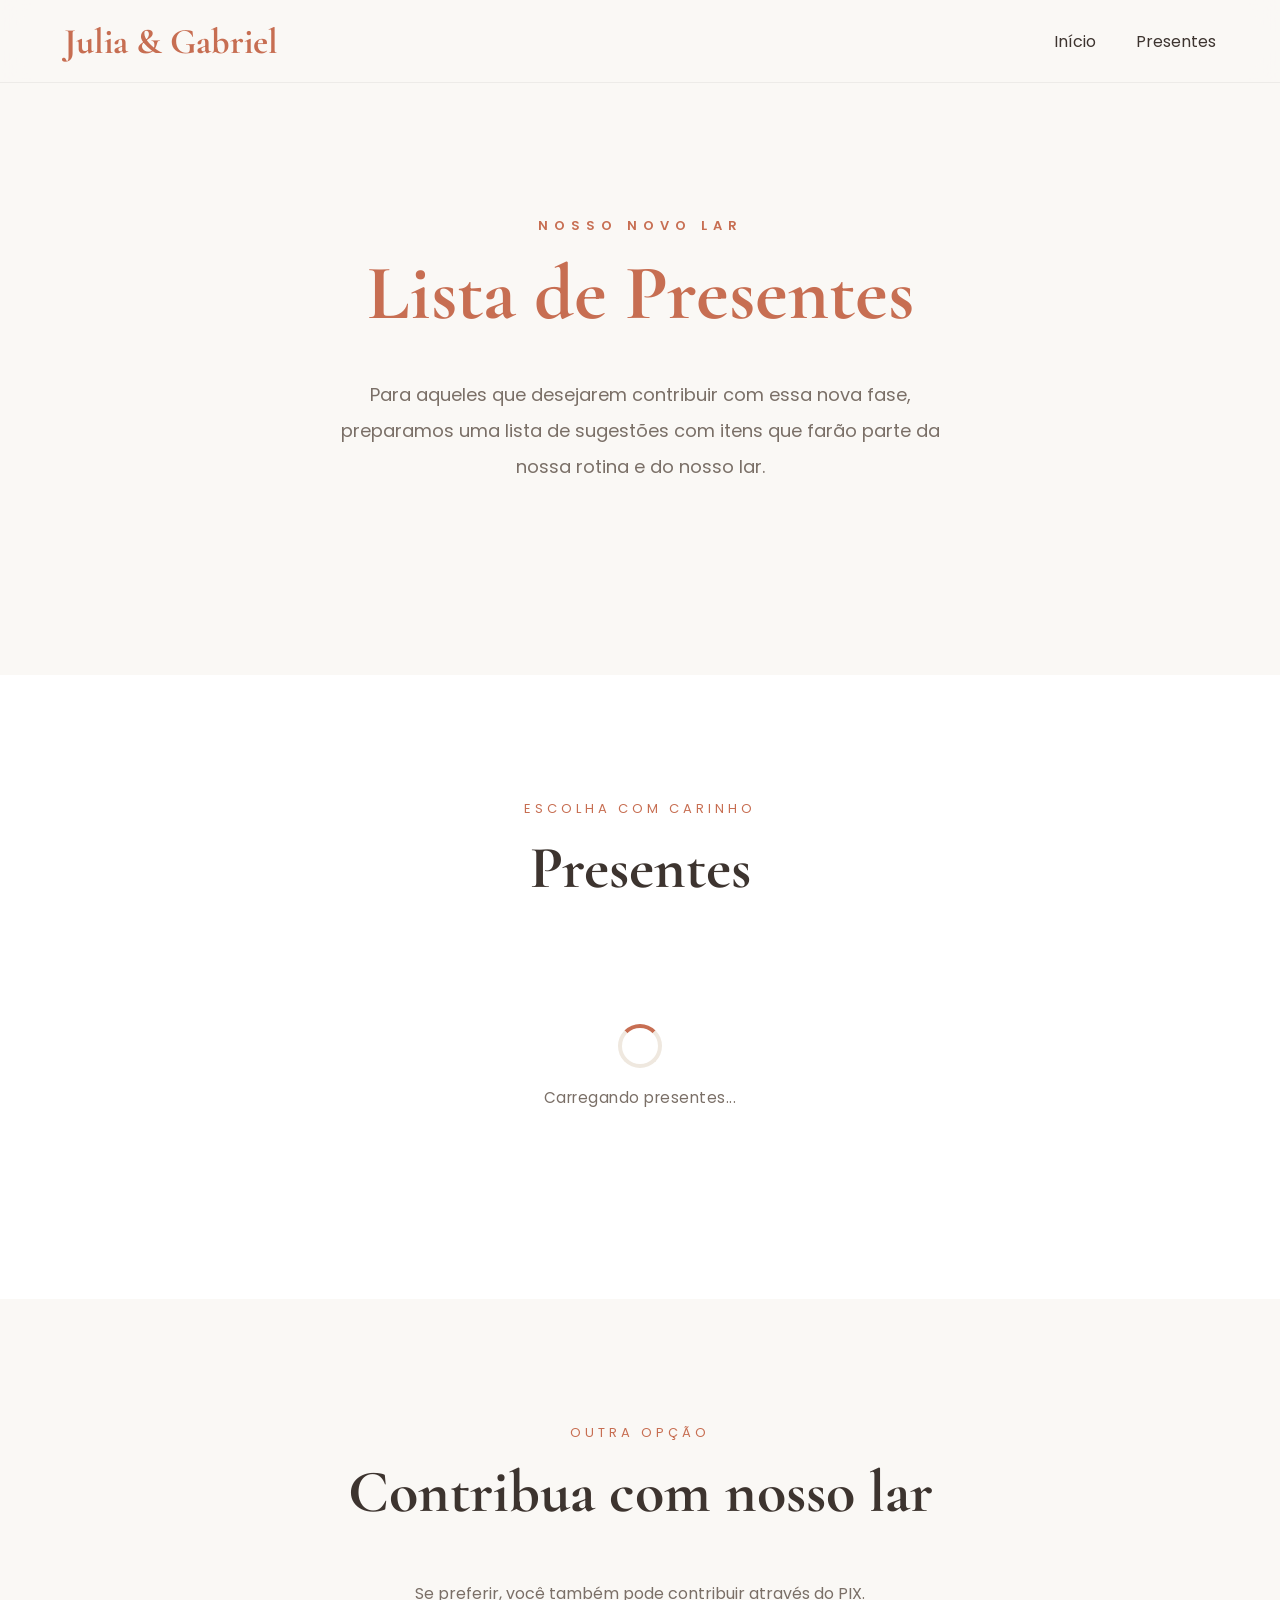
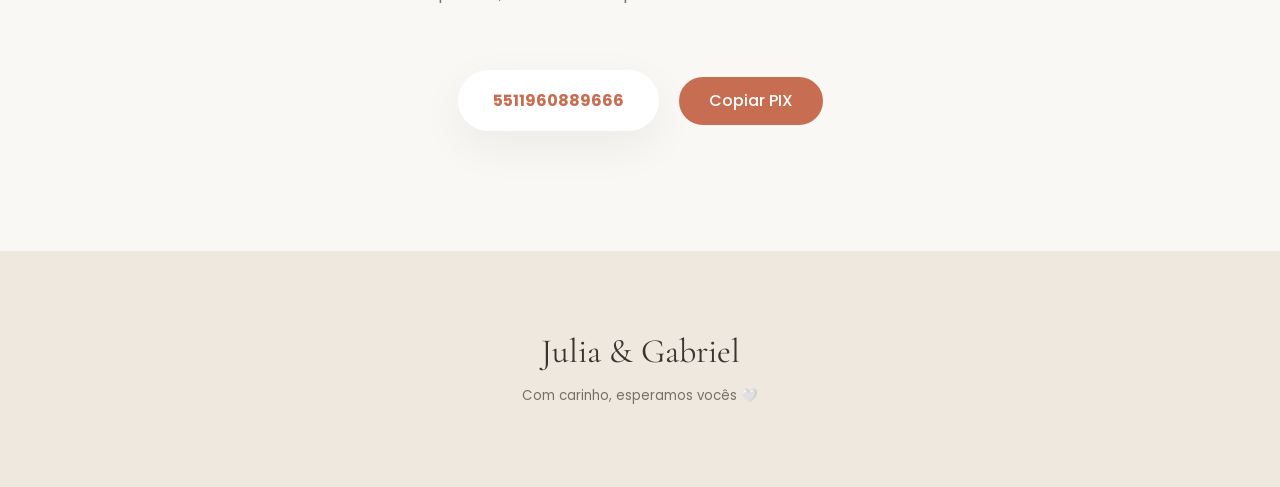
<file: presentes.html>
<!DOCTYPE html>
<html lang="pt-BR">

<head>

    <meta charset="UTF-8">
    <meta name="viewport" content="width=device-width, initial-scale=1.0">

    <title>Presentes | Julia & Gabriel</title>

    <link rel="stylesheet" href="style.css">


    <!-- Google Fonts -->

    <link rel="preconnect" href="https://fonts.googleapis.com">
    <link rel="preconnect" href="https://fonts.gstatic.com" crossorigin>

    <link
        href="https://fonts.googleapis.com/css2?family=Cormorant+Garamond:wght@500;600;700&family=Poppins:wght@300;400;500;600&display=swap"
        rel="stylesheet">


</head>


<body>


    <header>

        <nav>


            <a class="logo" href="index.html">
                Julia & Gabriel
            </a>



            <ul>

                <li>
                    <a href="index.html">
                        Início
                    </a>
                </li>


                <li>
                    <a href="presentes.html">
                        Presentes
                    </a>
                </li>


            </ul>


        </nav>

    </header>





    <section class="hero-presentes">


        <div>


            <p class="eyebrow">
                NOSSO NOVO LAR
            </p>



            <h1>
                Lista de Presentes
            </h1>



            <p class="descricao">

                Para aqueles que desejarem contribuir com essa nova fase, preparamos uma lista de sugestões com itens
                que farão parte da nossa rotina e do nosso lar.

            </p>


        </div>


    </section>







    <section class="lista-presentes">


        <div class="section-title">

            <span>
                ESCOLHA COM CARINHO
            </span>


            <h2>
                Presentes
            </h2>


        </div>




        <div id="containerPresentes">

            <!-- preenchido pelo JavaScript -->

        </div>


    </section>







    <section class="pix">


        <div class="section-title">

            <span>
                OUTRA OPÇÃO
            </span>


            <h2>
                Contribua com nosso lar
            </h2>


        </div>



        <p class="intro">

            Se preferir, você também pode contribuir através do PIX.

        </p>



        <div class="pix-box">
            <strong id="chavePix">
                5511960889666
            </strong>

            <button class="btn btn-primary" onclick="copiarPix()">
                Copiar PIX
            </button>
        </div>
    </section>

    <div id="modalPresente" class="modal">


        <div class="modal-content">



            <button class="fechar" onclick="fecharModal()">

                ×

            </button>





            <h2>
                Vou presentear 💛
            </h2>





            <p id="nomePresenteSelecionado"></p>





            <form id="formPresente">


                <input type="text" id="nomeConvidado" name="nome" placeholder="Seu nome" required>



                <input type="hidden" id="idPresente" name="idPresente">





                <button class="btn btn-primary" type="submit">

                    Confirmar

                </button>



            </form>





        </div>


    </div>







    <footer>


        <p>
            Julia & Gabriel
        </p>


        <small>
            Com carinho, esperamos vocês 🤍
        </small>


    </footer>





    <script src="presentes.js"></script>


</body>

</html>
</file>
<file: style.css>
/* ===================================
   OPEN HOUSE
   Julia & Gabriel
=================================== */

:root {
    --background: #faf8f5;
    --paper: #ffffff;
    --linen: #efe8df;

    --offwhite: #f7f5f1;
    --terracota: #c76e52;
    --terracota-dark: #b65f44;
    --madeira: #c39b75;

    --text: #3d342f;
    --text-light: #7a6f67;

    --radius: 22px;

    --shadow: 0 15px 45px rgba(0, 0, 0, 0.06);
}

* {
    margin: 0;
    padding: 0;
    box-sizing: border-box;
}

html {
    scroll-behavior: smooth;
}

body {
    font-family: "Poppins", sans-serif;

    background: var(--background);

    color: var(--text);

    overflow-x: hidden;
}

/* ===================================
NAVBAR
=================================== */

header {
    position: fixed;

    width: 100%;

    top: 0;

    left: 0;

    z-index: 999;

    backdrop-filter: blur(14px);

    background: rgba(250, 248, 245, 0.78);

    border-bottom: 1px solid rgba(0, 0, 0, 0.05);
}

nav {
    width: min(1200px, 90%);

    margin: auto;

    height: 82px;

    display: flex;

    justify-content: space-between;

    align-items: center;
}

.logo {
    text-decoration: none;

    color: var(--terracota);

    font-family: "Cormorant Garamond", serif;

    font-size: 36px;

    font-weight: 700;
}

nav ul {
    display: flex;

    gap: 40px;

    list-style: none;
}

nav a {
    text-decoration: none;

    color: var(--text);

    transition: 0.3s;
}

nav li a:hover {
    color: var(--terracota);
}

/* ===================================
HERO
=================================== */

.hero {
    min-height: 100vh;

    display: flex;

    align-items: center;

    justify-content: center;

    padding: 120px 20px;
}

.hero-content {
    width: min(900px, 100%);

    text-align: center;
}

.eyebrow {
    letter-spacing: 6px;

    color: var(--terracota);

    font-size: 13px;

    font-weight: 600;

    text-transform: uppercase;

    margin-bottom: 18px;
}

.hero h1 {
    font-family: "Cormorant Garamond", serif;

    font-size: 88px;

    font-weight: 700;

    line-height: 1;
}

.nomes {
    margin-top: 20px;

    font-size: 22px;

    color: var(--terracota);
}

.descricao {
    max-width: 650px;

    margin: 45px auto;

    line-height: 2;

    color: var(--text-light);

    font-size: 18px;
}

.evento {
    display: flex;

    justify-content: center;

    gap: 60px;

    margin-bottom: 50px;
}

.item {
    display: flex;

    align-items: center;

    gap: 10px;

    color: var(--text);
}

.item svg {
    width: 20px;

    height: 20px;

    color: var(--terracota);
}

/* ===================================
BOTÕES
=================================== */

.acoes {
    display: flex;

    justify-content: center;

    gap: 20px;

    flex-wrap: wrap;
}

.btn {
    display: flex;

    align-items: center;

    gap: 10px;

    padding: 18px 34px;

    border-radius: 999px;

    text-decoration: none;

    transition: 0.3s;

    font-weight: 500;

    border: 2px solid var(--terracota);

    color: var(--terracota);
}

.btn:hover {
    transform: translateY(-4px);
}

.btn-primary {
    background: var(--terracota);

    color: white;
}

.btn-primary:hover {
    background: var(--terracota-dark);
}

/* ===================================
CONTADOR
=================================== */

#contador {
    display: flex;
    justify-content: center;
    gap: 25px;
    margin-top: 40px;
}

.tempo {
    text-align: center;
}

.tempo span {
    font-family: "Cormorant Garamond", serif;
    font-size: 48px;
    color: #cf7558;
    font-weight: 600;
}

.tempo small {
    display: block;
    font-family: "Poppins", sans-serif;
    font-size: 12px;
    text-transform: uppercase;
    letter-spacing: 2px;
}

/* ===================================
SEÇÕES
=================================== */

section {
    padding: 120px 20px;
}

.section-title {
    text-align: center;

    margin-bottom: 50px;
}

.section-title span {
    color: var(--terracota);

    text-transform: uppercase;

    letter-spacing: 4px;

    font-size: 13px;
}

.section-title h2 {
    margin-top: 12px;

    font-family: "Cormorant Garamond", serif;

    font-size: 60px;
}

.sobre {
    background: var(--paper);
}

.sobre p {
    width: min(750px, 100%);

    margin: auto;

    text-align: center;

    line-height: 2;

    color: var(--text-light);

    font-size: 18px;
}

/* ===================================
PALETA
=================================== */

.intro {
    max-width: 700px;

    margin: 0 auto 60px;

    text-align: center;

    color: var(--text-light);

    line-height: 2;
}

.palette {
    display: grid;

    grid-template-columns: repeat(auto-fit, minmax(180px, 1fr));

    gap: 30px;

    width: min(1000px, 100%);

    margin: auto;
}

.palette-item {
    background: white;

    padding: 35px;

    border-radius: var(--radius);

    box-shadow: var(--shadow);

    text-align: center;

    transition: 0.35s;
}

.palette-item:hover {
    transform: translateY(-10px);
}

.circle {
    width: 90px;

    height: 90px;

    border-radius: 50%;

    margin: 0 auto 20px;
}

.offwhite {
    background: #f7f5f1;

    border: 1px solid #e6dfd8;
}

.madeira {
    background: var(--madeira);
}

.terracota {
    background: var(--terracota);
}

.algodao {
    background: var(--linen);

    border: 1px solid #ddd4cb;
}

.palette-item h3 {
    font-family: "Cormorant Garamond", serif;

    font-size: 32px;
}

/* ===================================
CTA
=================================== */

.cta {
    text-align: center;
}

.icone svg {
    width: 45px;

    height: 45px;

    color: var(--terracota);

    margin-bottom: 20px;
}

.cta h2 {
    font-family: "Cormorant Garamond", serif;

    font-size: 54px;
}

.cta p {
    max-width: 650px;

    margin: 30px auto 40px;

    line-height: 2;

    color: var(--text-light);
}

/* ===================================
FOOTER
=================================== */

footer {
    padding: 80px 20px;

    text-align: center;

    background: var(--linen);
}

footer p {
    font-family: "Cormorant Garamond", serif;

    font-size: 34px;

    margin-bottom: 10px;
}

footer small {
    color: var(--text-light);
}

/* ===================================
RESPONSIVO
=================================== */

@media (max-width: 900px) {
    nav ul {
        display: none;
    }

    .hero h1 {
        font-size: 58px;
    }

    .section-title h2 {
        font-size: 44px;
    }

    .evento {
        flex-direction: column;

        gap: 18px;
    }

    .acoes {
        flex-direction: column;
    }

    .btn {
        justify-content: center;
    }

    .palette {
        grid-template-columns: 1fr 1fr;
    }
}

@media (max-width: 600px) {
    .palette {
        grid-template-columns: 1fr;
    }

    .hero {
        padding-top: 150px;
    }

    .hero h1 {
        font-size: 48px;
    }

    .descricao {
        font-size: 16px;
    }
}

/* ===================================
   PÁGINA DE PRESENTES
=================================== */

.hero-presentes {
    min-height: 75vh;

    display: flex;

    justify-content: center;

    align-items: center;

    text-align: center;

    padding: 150px 20px 80px;
}

.hero-presentes h1 {
    font-family: "Cormorant Garamond", serif;

    font-size: 78px;

    font-weight: 700;

    line-height: 1;

    color: var(--terracota);
}

.lista-presentes {
    background: var(--paper);
}

#containerPresentes {
    width: min(1200px, 90%);

    margin: auto;

    display: grid;

    grid-template-columns: repeat(auto-fit, minmax(260px, 1fr));

    gap: 35px;
}

/* CARD PRESENTE */

.card-presente {
    background: var(--background);

    border-radius: var(--radius);

    padding: 30px;

    text-align: center;

    box-shadow: var(--shadow);

    transition: 0.35s;
}

.card-presente:hover {
    transform: translateY(-8px);
}

.imagem-presente {
    height: 190px;

    display: flex;

    align-items: center;

    justify-content: center;

    font-size: 65px;

    margin-bottom: 25px;
}

.imagem-presente img {
    width: 100%;

    height: 100%;

    object-fit: contain;

    border-radius: 18px;
}

.card-presente h3 {
    font-family: "Cormorant Garamond", serif;

    font-size: 34px;

    font-weight: 600;

    margin-bottom: 10px;
}

.card-presente p {
    color: var(--text-light);

    margin-bottom: 15px;
}

.card-presente strong {
    display: block;

    color: var(--terracota);

    font-size: 18px;

    margin-bottom: 25px;
}

.card-presente button {
    display: flex;

    justify-content: center;

    align-items: center;

    margin: 25px auto 0;

    background: var(--terracota);

    color: white;

    border: none;

    padding: 16px 40px;

    border-radius: 999px;

    font-family: "Poppins", sans-serif;

    font-size: 16px;

    cursor: pointer;

    transition: 0.3s;
}

.card-presente button:hover {
    background: var(--terracota-dark);

    transform: translateY(-3px);
}

/* ===================================
PIX
=================================== */

.pix {
    text-align: center;

    background: var(--background);
}

.pix-box {
    display: flex;

    justify-content: center;

    align-items: center;

    gap: 20px;

    flex-wrap: wrap;
}

.pix-box strong {
    background: white;

    padding: 18px 35px;

    border-radius: 999px;

    box-shadow: var(--shadow);

    color: var(--terracota);
}

/* ===================================
MODAL PRESENTE
=================================== */

.modal {
    display: none;

    position: fixed;

    top: 0;
    left: 0;

    width: 100%;
    height: 100%;

    background: rgba(0, 0, 0, 0.45);

    justify-content: center;
    align-items: center;

    z-index: 9999;
}

.modal-content {
    position: relative;

    width: min(520px, 90%);

    background: white;

    padding: 45px 50px;

    border-radius: 30px;

    text-align: center;

    box-shadow: 0 20px 60px rgba(0, 0, 0, 0.15);
}

.fechar {
    position: absolute;

    top: 15px;
    right: 20px;

    border: none;

    background: none;

    font-size: 30px;

    cursor: pointer;
}

/* ===================================
RESPONSIVO PRESENTES
=================================== */

@media (max-width: 900px) {
    .hero-presentes h1 {
        font-size: 58px;
    }
}

@media (max-width: 600px) {
    .hero-presentes h1 {
        font-size: 45px;
    }

    #containerPresentes {
        width: 90%;
    }

    .card-presente h3 {
        font-size: 28px;
    }
}

#containerPresentes {
    display: grid !important;

    grid-template-columns: repeat(auto-fit, minmax(260px, 1fr)) !important;

    gap: 30px;
}

.card-presente {
    background: white !important;

    padding: 30px !important;

    border-radius: 22px !important;

    box-shadow: 0 15px 45px rgba(0, 0, 0, 0.06) !important;
}
/* ===================================
   AJUSTE MODAL PRESENTE
=================================== */

.modal-content h2 {
    font-family: "Cormorant Garamond", serif;
    font-size: 38px;
    color: var(--text);
    margin-bottom: 15px;
}

.modal-content p {
    font-size: 18px;
    color: var(--text);
    margin-bottom: 15px;
}

.modal-content input {
    width: 100%;

    max-width: 260px;

    padding: 14px 20px;

    border: 1px solid #ddd;

    border-radius: 999px;

    font-family: "Poppins", sans-serif;

    font-size: 15px;

    text-align: center;

    outline: none;

    margin-bottom: 20px;
}

.modal-content input:focus {
    border-color: var(--terracota);
}

.modal-content button {
    background: var(--terracota);

    color: white;

    border: none;

    padding: 16px 40px;

    border-radius: 999px;

    font-family: "Poppins", sans-serif;

    font-size: 16px;

    cursor: pointer;

    transition: 0.3s;
}

.modal-content button:hover {
    background: var(--terracota-dark);

    transform: translateY(-3px);
}

/* nome do presente escolhido */

.modal-content strong {
    color: var(--text);
}

/* ===================================
   AJUSTE FINAL DOS BOTÕES
   OPEN HOUSE
=================================== */

/* Base de todos os botões */

.btn,
button.btn,
.card-presente button,
.card-presente a.btn,
.modal-content button:not(.fechar) {
    display: inline-flex;

    width: auto;

    min-width: 0;

    height: auto;

    align-items: center;

    justify-content: center;

    text-align: center;

    gap: 10px;

    padding: 14px 28px;

    border-radius: 999px;

    font-family: "Poppins", sans-serif;

    font-size: 16px;

    font-weight: 500;

    line-height: 1;

    white-space: nowrap;

    box-sizing: border-box;
}

/* Remove largura forçada dos cards */

.card-presente button,
.card-presente a.btn {
    margin-left: auto;

    margin-right: auto;
}

/* Botão principal */

.btn-primary,
.card-presente button.btn-primary,
.modal-content button:not(.fechar) {
    background: var(--terracota);

    color: white;

    border: 2px solid var(--terracota);
}

/* Botão secundário */

.btn:not(.btn-primary) {
    background: transparent;

    color: var(--terracota);

    border: 2px solid var(--terracota);
}

/* Hover */

.btn:hover,
.card-presente button:hover,
.modal-content button:not(.fechar):hover {
    transform: translateY(-3px);
}

/* Ícones dentro dos botões */

.btn svg,
.btn i {
    width: 18px;

    height: 18px;

    flex-shrink: 0;
}

/* Botão desabilitado */

button:disabled {
    cursor: not-allowed;

    opacity: 0.7;

    transform: none !important;
}

/* ===================================
   BOTÃO FECHAR DO MODAL
   NÃO ALTERAR
=================================== */

.fechar {
    width: auto !important;

    min-width: 0 !important;

    height: auto !important;

    padding: 2px !important;

    border: none !important;

    background: var(--terracota) !important;

    display: block !important;

    transform: none !important;
}

/* LOADING PRESENTES */

.loading-presentes {
    grid-column: 1 / -1;

    display: flex;

    flex-direction: column;

    align-items: center;

    justify-content: center;

    gap: 18px;

    padding: 70px 20px;

    color: var(--text-light);
}

.loading-presentes p {
    font-size: 0.95rem;

    letter-spacing: 0.5px;
}

.spinner {
    width: 44px;

    height: 44px;

    border-radius: 50%;

    border: 4px solid var(--linen);

    border-top-color: var(--terracota);

    animation: girar 0.9s linear infinite;
}

@keyframes girar {
    to {
        transform: rotate(360deg);
    }
}
</file>
